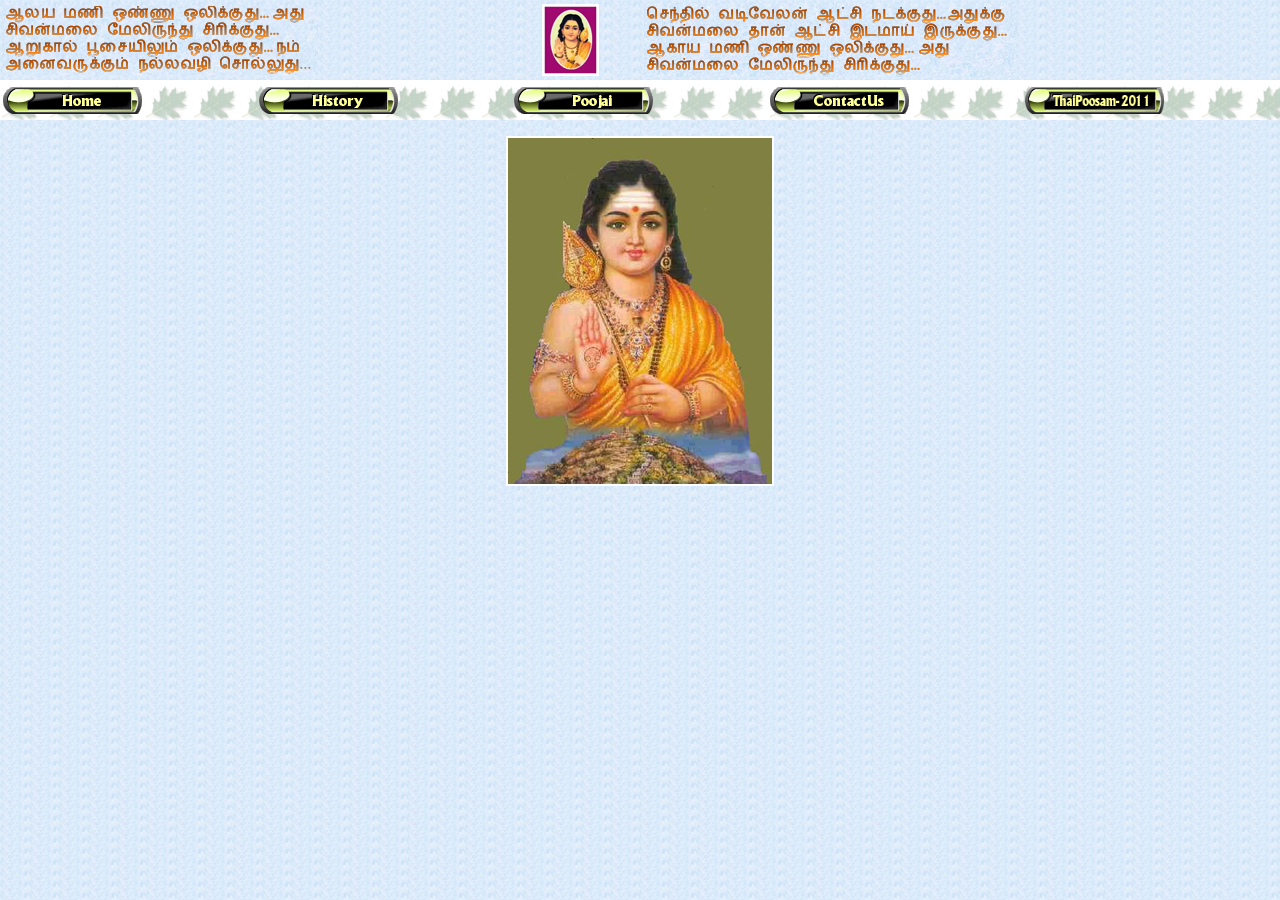
<file: index.html>
<!DOCTYPE html PUBLIC "-//W3C//DTD XHTML 1.0 Transitional//EN" "http://www.w3.org/TR/xhtml1/DTD/xhtml1-transitional.dtd">
<html xmlns="http://www.w3.org/1999/xhtml" xml:lang="en" lang="en">
<head>
  <title>Srimurugan</title>
  <link rel="stylesheet" href="css/srimurugan.css">
  <meta http-equiv="generator" content="CoffeeCup HTML Editor (www.coffeecup.com)" />
  <meta name="created" content="Sun, 27 Dec 2009 04:07:07 GMT" />
  <meta http-equiv="content-type" content="text/html;charset=utf-8" />
  <meta name="description" content="" />
  <meta name="keywords" content="" />
</head>
<body background="images/bgstrip1.bmp" width="100%" topmargin="0" leftmargin="0">
<div id="header" width="100%">
<table border="0"  width="100%">
  <tr><!-- Row 1 -->
     <td><img src="images/bg3.bmp" width="315" height="69" alt="" title="" border="0" align="" /></td><!-- Col 1 -->
<td><img src="images/centermurugan.bmp" width="57" height="72" alt="" title="" border="0" align="" />
</td>
     <td><img src="images/bg4.bmp" width="373" height="74" alt="" title="" border="0" align="" /></td><!-- Col 2 -->
  </tr>
</table>
</div>
<div id="menu" width="100%" >
<table border="0"  width="100%" height="40px" background="images/menustrip.bmp">
  <tr><!-- Row 1 -->
     <td><a href="index.html" id="link" ><img src="images/Home.png" width="139" height="27" alt="" title="" border="0" align="" /></a> </td><!-- Col 1 -->
     <td><a href="history.html" id="link"><img src="images/History.png" width="139" height="27" alt="" title="" border="0" align="" /></a></td><!-- Col 2 -->
     <td><a href="poojai.html" id="link"><img src="images/Poojai.png" width="139" height="27" alt="" title="" border="0" align="" /></a></td><!-- Col 3 -->
     <td><a href="contactUs.html" id="link"><img src="images/ContactUs.png" width="139" height="27" alt="" title="" border="0" align="" /></a></td><!-- Col 4 -->
	  <td><a href="ThaiPoosam2011.html" id="link"><img src="images/ThaiPoosam2011.png" width="139" height="27" alt="" title="" border="0" align="" /></a></td><!-- Col 5 -->
  </tr>
</table>

</div>
<div id="mainContent">
<p align="center">
<img src="images/muruga1.bmp" width="268" height="350" alt="" title="" border="0" align="middle" />
</p>
</div>
<div id="footer">
</div>


</body>
</html>
</file>
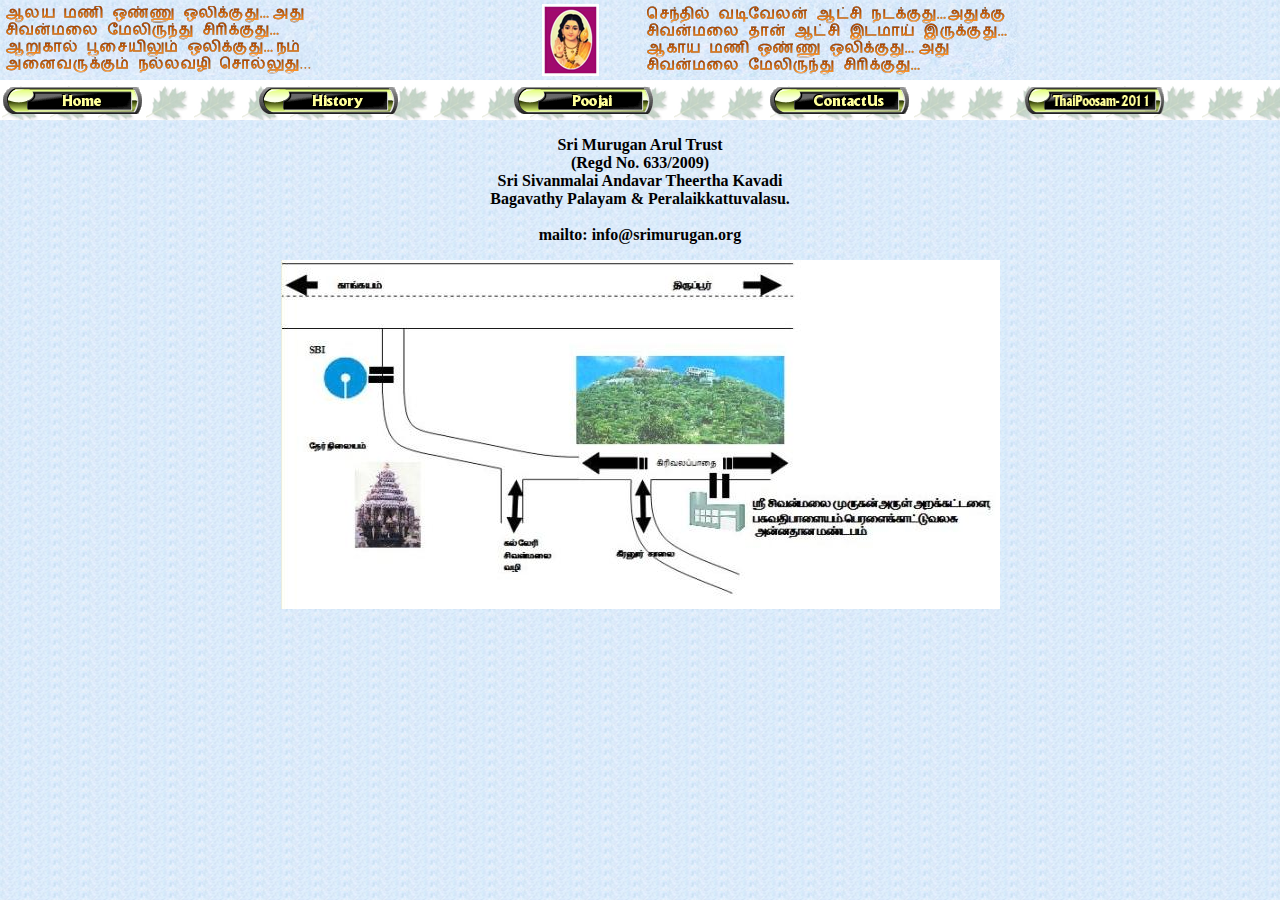
<file: contactUs.html>
<!DOCTYPE html PUBLIC "-//W3C//DTD XHTML 1.0 Transitional//EN" "http://www.w3.org/TR/xhtml1/DTD/xhtml1-transitional.dtd">
<html xmlns="http://www.w3.org/1999/xhtml" xml:lang="en" lang="en">
<head>
  <title>Srimurugan</title>
  <link rel="stylesheet" href="css/srimurugan.css">
  <meta http-equiv="generator" content="CoffeeCup HTML Editor (www.coffeecup.com)" />
  <meta name="created" content="Sun, 27 Dec 2009 04:07:07 GMT" />
  <meta http-equiv="content-type" content="text/html;charset=utf-8" />
  <meta name="description" content="" />
  <meta name="keywords" content="" />
</head>
<body background="images/bgstrip1.bmp" width="100%" topmargin="0" leftmargin="0">
<div id="header" width="100%">
<table border="0"  width="100%">
  <tr><!-- Row 1 -->
     <td><img src="images/bg3.bmp" width="315" height="69" alt="" title="" border="0" align="" /></td><!-- Col 1 -->
<td><img src="images/centermurugan.bmp" width="57" height="72" alt="" title="" border="0" align="" />
</td>
     <td><img src="images/bg4.bmp" width="373" height="74" alt="" title="" border="0" align="" /></td><!-- Col 2 -->
  </tr>
</table>
</div>
<div id="menu" width="100%" >
<table border="0"  width="100%" height="40px" background="images/menustrip.bmp">
  <tr><!-- Row 1 -->
      <td><a href="index.html" id="link" ><img src="images/Home.png" width="139" height="27" alt="" title="" border="0" align="" /></a> </td><!-- Col 1 -->
     <td><a href="history.html" id="link"><img src="images/History.png" width="139" height="27" alt="" title="" border="0" align="" /></a></td><!-- Col 2 -->
     <td><a href="poojai.html" id="link"><img src="images/Poojai.png" width="139" height="27" alt="" title="" border="0" align="" /></a></td><!-- Col 3 -->
     <td><a href="contactUs.html" id="link"><img src="images/ContactUs.png" width="139" height="27" alt="" title="" border="0" align="" /></a></td><!-- Col 4 -->
	  <td><a href="ThaiPoosam2011.html" id="link"><img src="images/ThaiPoosam2011.png" width="139" height="27" alt="" title="" border="0" align="" /></a></td><!-- Col 5 -->
  </tr>
</table>

</div>
<div id="mainContent">
<p align="center" id="text" class="text">
<b>Sri Murugan Arul Trust</b>
<br>
<b>(Regd No. 633/2009)
<br>
Sri Sivanmalai Andavar Theertha Kavadi
<br>
Bagavathy Palayam & Peralaikkattuvalasu.
<br><br>
mailto: info@srimurugan.org</b>
</p>

<p align="center">
<img src="images/map.jpg" width="719" height="349" alt="" title="" border="0" align="" />
</p>
</div>
<div id="footer">
</div>


</body>
</html>
</file>
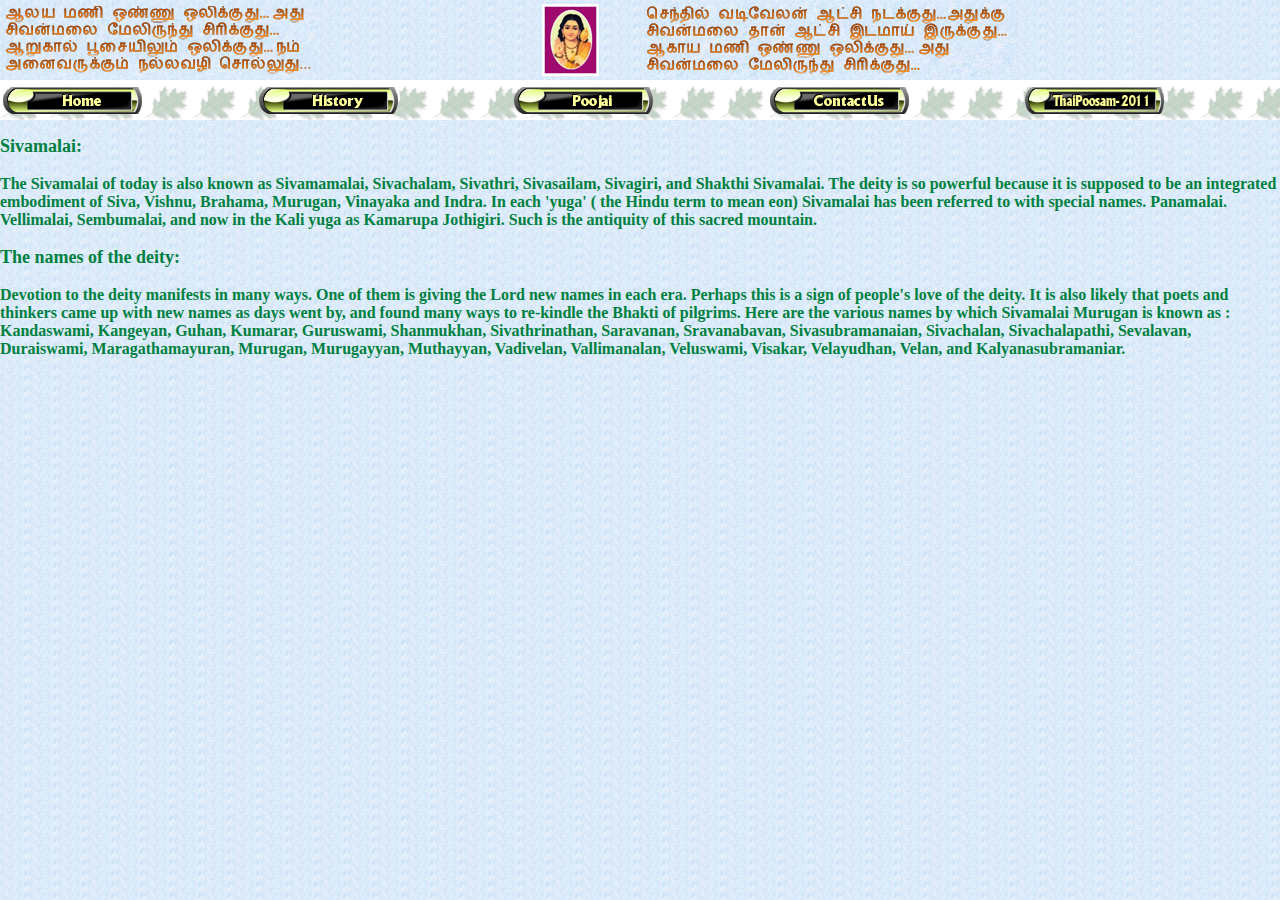
<file: history.html>
<!DOCTYPE html PUBLIC "-//W3C//DTD XHTML 1.0 Transitional//EN" "http://www.w3.org/TR/xhtml1/DTD/xhtml1-transitional.dtd">
<html xmlns="http://www.w3.org/1999/xhtml" xml:lang="en" lang="en">
<head>
  <title>Srimurugan</title>
  <link rel="stylesheet" href="css/srimurugan.css">
  <meta http-equiv="generator" content="CoffeeCup HTML Editor (www.coffeecup.com)" />
  <meta name="created" content="Sun, 27 Dec 2009 04:07:07 GMT" />
  <meta http-equiv="content-type" content="text/html;charset=utf-8" />
  <meta name="description" content="" />
  <meta name="keywords" content="" />
</head>
<body background="images/bgstrip1.bmp" width="100%" topmargin="0" leftmargin="0">
<div id="header" width="100%">
<table border="0"  width="100%">
  <tr><!-- Row 1 -->
     <td><img src="images/bg3.bmp" width="315" height="69" alt="" title="" border="0" align="" /></td><!-- Col 1 -->
<td><img src="images/centermurugan.bmp" width="57" height="72" alt="" title="" border="0" align="" />
</td>
     <td><img src="images/bg4.bmp" width="373" height="74" alt="" title="" border="0" align="" /></td><!-- Col 2 -->
  </tr>
</table>
</div>
<div id="menu" width="100%" >
<table border="0"  width="100%" height="40px" background="images/menustrip.bmp">
  <tr><!-- Row 1 -->
      <td><a href="index.html" id="link" ><img src="images/Home.png" width="139" height="27" alt="" title="" border="0" align="" /></a> </td><!-- Col 1 -->
     <td><a href="history.html" id="link"><img src="images/History.png" width="139" height="27" alt="" title="" border="0" align="" /></a></td><!-- Col 2 -->
     <td><a href="poojai.html" id="link"><img src="images/Poojai.png" width="139" height="27" alt="" title="" border="0" align="" /></a></td><!-- Col 3 -->
     <td><a href="contactUs.html" id="link"><img src="images/ContactUs.png" width="139" height="27" alt="" title="" border="0" align="" /></a></td><!-- Col 4 -->
	  <td><a href="ThaiPoosam2011.html" id="link"><img src="images/ThaiPoosam2011.png" width="139" height="27" alt="" title="" border="0" align="" /></a></td><!-- Col 5 -->
  </tr>
</table>

</div>
<div id="mainContent">
<p align="left">
<font color="#008040"><b><font size="4">Sivamalai:</font><br><br>

The Sivamalai of today is also known as Sivamamalai, Sivachalam, Sivathri, Sivasailam, Sivagiri, and Shakthi Sivamalai. The deity is so powerful because it is supposed to be an integrated embodiment of Siva, Vishnu, Brahama, Murugan, Vinayaka and Indra. In each 'yuga' ( the Hindu term to mean eon) Sivamalai has been referred to with special names. Panamalai. Vellimalai, Sembumalai, and now in the Kali yuga as Kamarupa Jothigiri. Such is the antiquity of this sacred mountain.
<br><br>
<font size="4">The names of the deity:</font>
<br><br>
Devotion to the deity manifests in many ways. One of them is giving the Lord new names in each era. Perhaps this is a sign of people's love of the deity. It is also likely that poets and thinkers came up with new names as days went by, and found many ways to re-kindle the Bhakti of pilgrims. Here are the various names by which Sivamalai Murugan is known as :
Kandaswami, Kangeyan, Guhan, Kumarar, Guruswami, Shanmukhan, Sivathrinathan, Saravanan, Sravanabavan, Sivasubramanaian, Sivachalan, Sivachalapathi, Sevalavan, Duraiswami, Maragathamayuran, Murugan, Murugayyan, Muthayyan, Vadivelan, Vallimanalan, Veluswami, Visakar, Velayudhan, Velan, and Kalyanasubramaniar.</b></font>


</p>
</div>
<div id="footer">
</div>


</body>
</html>
</file>
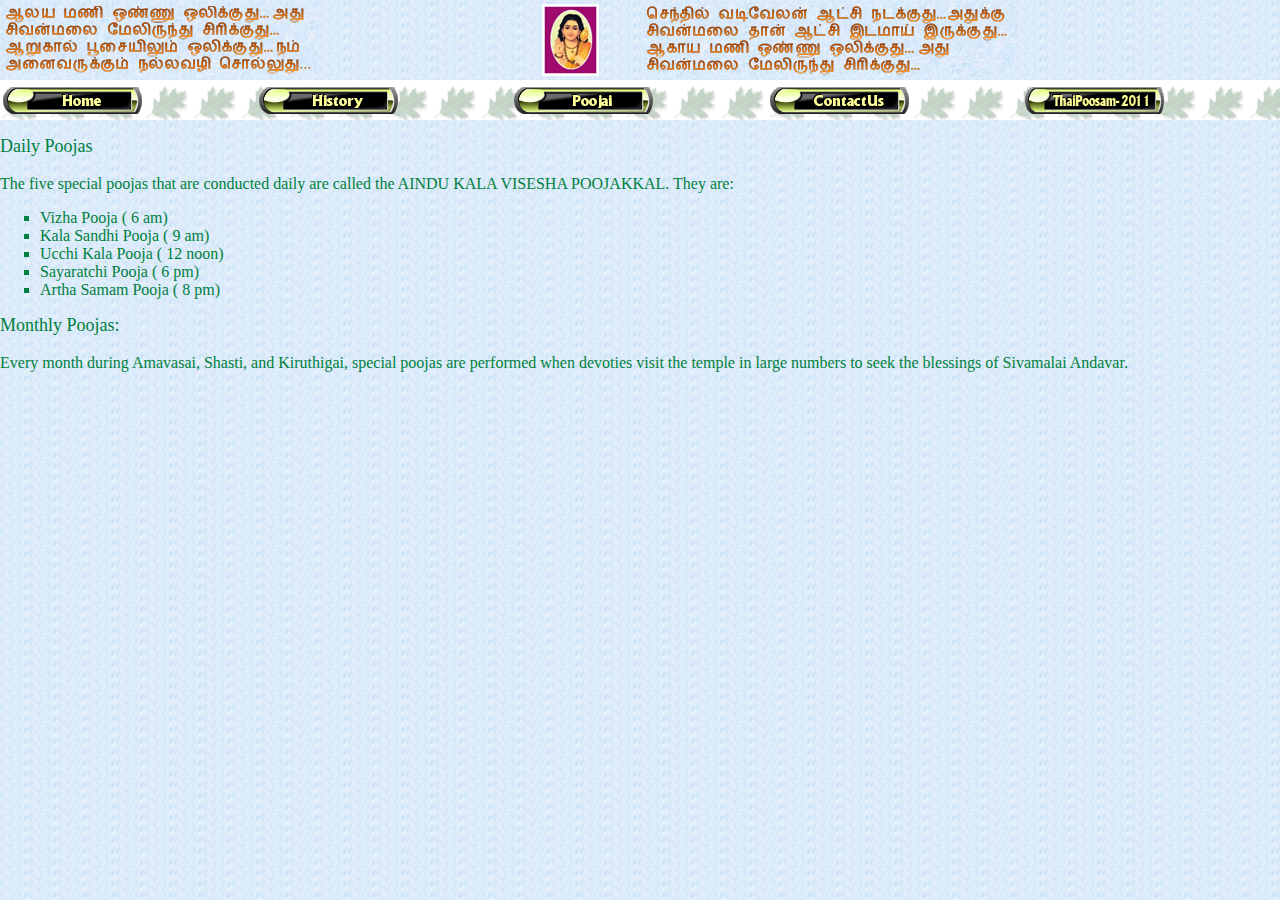
<file: poojai.html>
<!DOCTYPE html PUBLIC "-//W3C//DTD XHTML 1.0 Transitional//EN" "http://www.w3.org/TR/xhtml1/DTD/xhtml1-transitional.dtd">
<html xmlns="http://www.w3.org/1999/xhtml" xml:lang="en" lang="en">
<head>
  <title>Srimurugan</title>
  <link rel="stylesheet" href="css/srimurugan.css">
  <meta http-equiv="generator" content="CoffeeCup HTML Editor (www.coffeecup.com)" />
  <meta name="created" content="Sun, 27 Dec 2009 04:07:07 GMT" />
  <meta http-equiv="content-type" content="text/html;charset=utf-8" />
  <meta name="description" content="" />
  <meta name="keywords" content="" />
</head>
<body background="images/bgstrip1.bmp" width="100%" topmargin="0" leftmargin="0">
<div id="header" width="100%">
<table border="0"  width="100%">
  <tr><!-- Row 1 -->
     <td><img src="images/bg3.bmp" width="315" height="69" alt="" title="" border="0" align="" /></td><!-- Col 1 -->
<td><img src="images/centermurugan.bmp" width="57" height="72" alt="" title="" border="0" align="" />
</td>
     <td><img src="images/bg4.bmp" width="373" height="74" alt="" title="" border="0" align="" /></td><!-- Col 2 -->
  </tr>
</table>
</div>
<div id="menu" width="100%" >
<table border="0"  width="100%" height="40px" background="images/menustrip.bmp">
  <tr><!-- Row 1 -->
      <td><a href="index.html" id="link" ><img src="images/Home.png" width="139" height="27" alt="" title="" border="0" align="" /></a> </td><!-- Col 1 -->
     <td><a href="history.html" id="link"><img src="images/History.png" width="139" height="27" alt="" title="" border="0" align="" /></a></td><!-- Col 2 -->
     <td><a href="poojai.html" id="link"><img src="images/Poojai.png" width="139" height="27" alt="" title="" border="0" align="" /></a></td><!-- Col 3 -->
     <td><a href="contactUs.html" id="link"><img src="images/ContactUs.png" width="139" height="27" alt="" title="" border="0" align="" /></a></td><!-- Col 4 -->
	  <td><a href="ThaiPoosam2011.html" id="link"><img src="images/ThaiPoosam2011.png" width="139" height="27" alt="" title="" border="0" align="" /></a></td><!-- Col 5 -->
  </tr>
</table>

</div>
<div id="mainContent">
<p align="left">
<font color="#008040"><font size="4">Daily Poojas</font> <br><br>

The five special poojas that are conducted daily are called the AINDU KALA VISESHA POOJAKKAL. They are:
<br>
<ul type="square">
    <li>Vizha Pooja ( 6 am)<br> </li>
    <li>Kala Sandhi Pooja ( 9 am)<br> </li>
    <li>Ucchi Kala Pooja ( 12 noon) <br></li>
    <li>Sayaratchi Pooja ( 6 pm) <br></li>
    <li>Artha Samam Pooja ( 8 pm) <br></li>
</ul> 


<font size="4">Monthly Poojas: </font>

<br><br>

 Every month during Amavasai, Shasti, and Kiruthigai, special poojas are performed when devoties visit the temple in large numbers to seek the blessings of Sivamalai Andavar. </font>

</p>
</div>
<div id="footer">
</div>


</body>
</html>
</file>
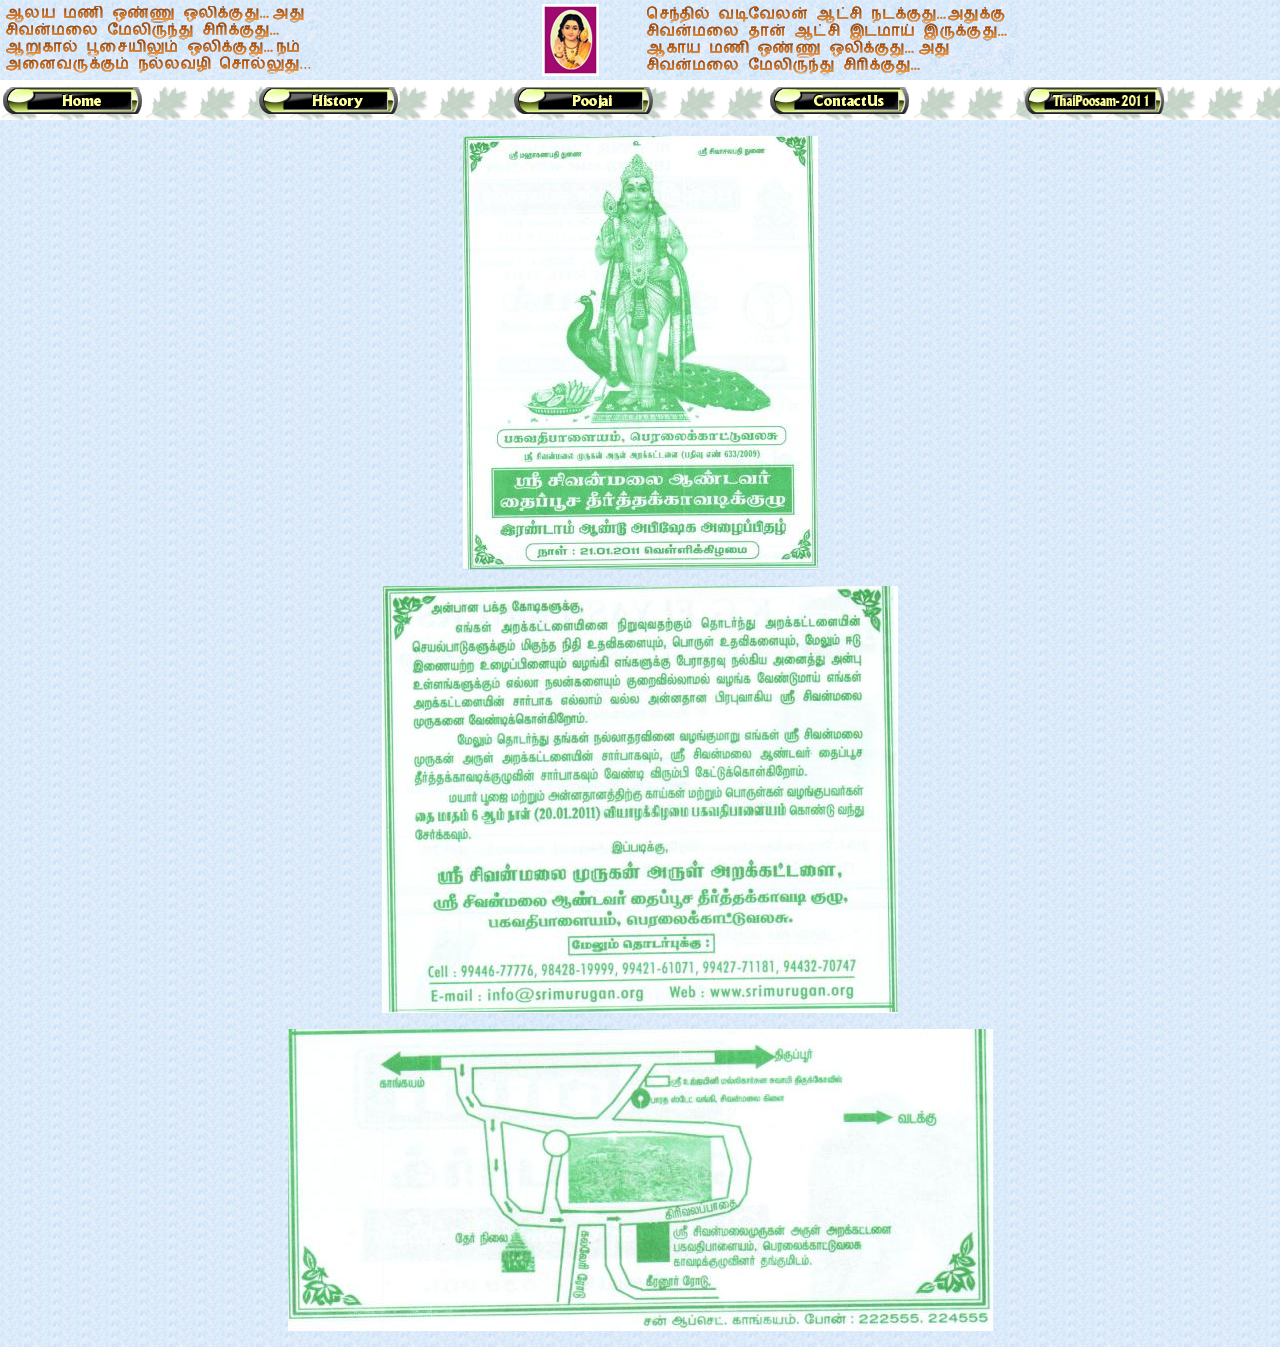
<file: ThaiPoosam2011.html>
<!DOCTYPE html PUBLIC "-//W3C//DTD XHTML 1.0 Transitional//EN" "http://www.w3.org/TR/xhtml1/DTD/xhtml1-transitional.dtd">
<html xmlns="http://www.w3.org/1999/xhtml" xml:lang="en" lang="en">
<head>
  <title>Srimurugan</title>
  <link rel="stylesheet" href="css/srimurugan.css">
  <meta http-equiv="generator" content="CoffeeCup HTML Editor (www.coffeecup.com)" />
  <meta name="created" content="Sun, 27 Dec 2009 04:07:07 GMT" />
  <meta http-equiv="content-type" content="text/html;charset=utf-8" />
  <meta name="description" content="" />
  <meta name="keywords" content="" />
</head>
<body background="images/bgstrip1.bmp" width="100%" topmargin="0" leftmargin="0">
<div id="header" width="100%">
<table border="0"  width="100%">
  <tr><!-- Row 1 -->
     <td><img src="images/bg3.bmp" width="315" height="69" alt="" title="" border="0" align="" /></td><!-- Col 1 -->
<td><img src="images/centermurugan.bmp" width="57" height="72" alt="" title="" border="0" align="" />
</td>
     <td><img src="images/bg4.bmp" width="373" height="74" alt="" title="" border="0" align="" /></td><!-- Col 2 -->
  </tr>
</table>
</div>
<div id="menu" width="100%" >
<table border="0"  width="100%" height="40px" background="images/menustrip.bmp">
  <tr><!-- Row 1 -->
     <td><a href="index.html" id="link" ><img src="images/Home.png" width="139" height="27" alt="" title="" border="0" align="" /></a> </td><!-- Col 1 -->
     <td><a href="history.html" id="link"><img src="images/History.png" width="139" height="27" alt="" title="" border="0" align="" /></a></td><!-- Col 2 -->
     <td><a href="poojai.html" id="link"><img src="images/Poojai.png" width="139" height="27" alt="" title="" border="0" align="" /></a></td><!-- Col 3 -->
     <td><a href="contactUs.html" id="link"><img src="images/ContactUs.png" width="139" height="27" alt="" title="" border="0" align="" /></a></td><!-- Col 4 -->
	  <td><a href="ThaiPoosam2011.html" id="link"><img src="images/ThaiPoosam2011.png" width="139" height="27" alt="" title="" border="0" align="" /></a></td><!-- Col 5 -->
  </tr>
</table>

</div>
<div id="mainContent">

<p align="center">
<img src="images/2011_Invitation1.jpg" width="355" height="434" alt="" title="" border="0" align="" />
</p>
<p align="center">
<img src="images/2011_Invitation2.1.jpg" width="516" height="427" alt="" title="" border="0" align="" />
</p>
<p align="center">
<img src="images/2011_Invitation2.2.jpg" width="705" height="302" alt="" title="" border="0" align="" />
</p>
</div>
<div id="footer">
</div>


</body>
</html>
</file>
<file: css/srimurugan.css>
#link {
	FONT-SIZE: 16px; 
	COLOR: #008000; 
	FONT-FAMILY: Verdana, Arial, Helvetica, sans-serif; 
	TEXT-DECORATION: none;
	FONT-WEIGHT: bold;
}
#link:hover {
	FONT-SIZE: 16px; 
	COLOR: #008000; 
	FONT-FAMILY: Verdana, Arial, Helvetica, sans-serif; 
	FONT-WEIGHT: bold;
	TEXT-DECORATION: underline;
}
</file>
